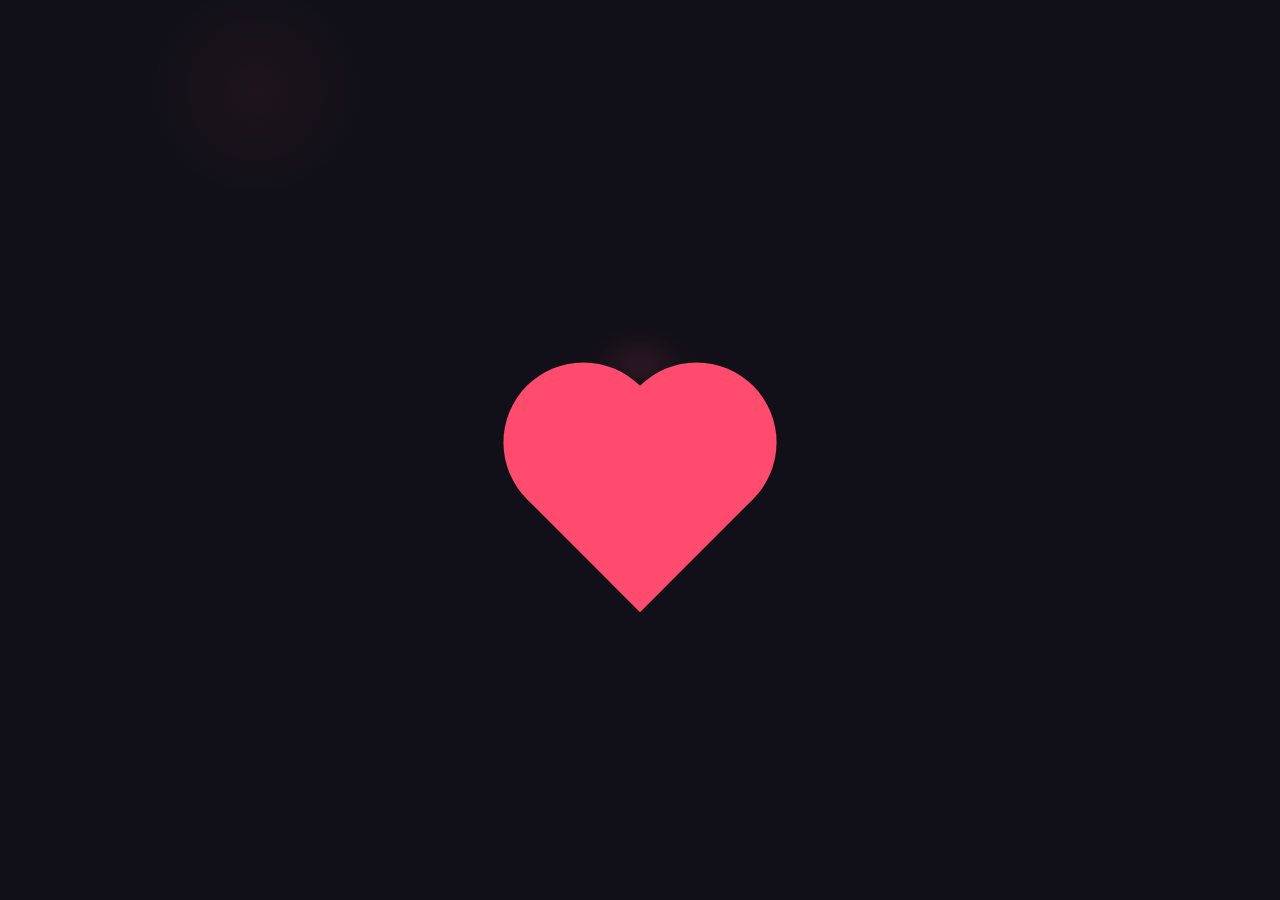
<file: frontend/templates/321.html>
<!doctype html>
<html lang="de">
<head>
  <meta charset="utf-8" />
  <meta name="viewport" content="width=device-width,initial-scale=1" />
  <title>💖</title>
  <style>
    :root{
      --heart-size: 160px; 
      --heart-color: #ff4b6e;
      --beat-scale: 1.18;        
      --beat-duration: 0.95s;    
      --bg: #111018;          
    }

    *{box-sizing: border-box}
    html,body{height:100%}
    body{
      margin:0;
      display:flex;
      align-items:center;
      justify-content:center;
      gap:24px;
      padding:32px;
      background: radial-gradient(circle at 20% 10%, rgba(255,75,110,0.06), transparent 8%), var(--bg);
      color:#fff;
      font-family:system-ui,-apple-system,Segoe UI,Roboto,"Helvetica Neue",Arial;
      -webkit-font-smoothing:antialiased;
      -moz-osx-font-smoothing:grayscale;
      flex-direction:column;
    }

    .stage{
      display:flex;
      align-items:center;
      justify-content:center;
      gap:18px;
      flex-direction:column;
    }

    /* Das Herz */
    .heart{
      --size: var(--heart-size);
      position: relative;
      width: var(--size);
      height: var(--size);
      transform: rotate(-45deg);
      animation: beat var(--beat-duration) infinite cubic-bezier(.2,.7,.25,1);
    }

    .heart::before,
    .heart::after{
      content: "";
      position: absolute;
      width: var(--size);
      height: var(--size);
      background: var(--heart-color);
      border-radius: 50%;
    }

    .heart::before{
      top: -50%;
      left: 0;
    }

    .heart::after{
      left: 50%;
      top: 0;
    }

    .heart{
      background: var(--heart-color);
    }

    @keyframes beat{
      0%   { transform: rotate(-45deg) scale(1); }
      10%  { transform: rotate(-45deg) scale(var(--beat-scale)); }
      22%  { transform: rotate(-45deg) scale(0.96); }
      40%  { transform: rotate(-45deg) scale(1); }
      100% { transform: rotate(-45deg) scale(1); }
    }

    .pulse-shadow{
      width: calc(var(--heart-size) * 0.9);
      height: calc(var(--heart-size) * 0.55);
      border-radius:50%;
      background: radial-gradient(ellipse at center, rgba(255,75,110,0.18), transparent 45%);
      filter: blur(12px);
      transform-origin:center;
      animation: shadowBeat var(--beat-duration) infinite cubic-bezier(.2,.7,.25,1);
    }

    @keyframes shadowBeat{
      0%   { transform: scale(1); opacity:0.45 }
      10%  { transform: scale(1.12); opacity:0.65 }
      22%  { transform: scale(0.98); opacity:0.35 }
      40%  { transform: scale(1); opacity:0.45 }
      100% { transform: scale(1); opacity:0.45 }
    }

    .controls{
      display:flex;
      gap:8px;
      align-items:center;
      justify-content:center;
      margin-top:6px;
    }

    button{
      background:transparent;
      border:1px solid rgba(255,255,255,0.12);
      color:inherit;
      padding:8px 12px;
      border-radius:10px;
      cursor:pointer;
      backdrop-filter: blur(6px);
      transition:transform .12s ease, background .12s ease;
    }
    button:hover{ transform: translateY(-3px); }

    .paused .heart,
    .paused .pulse-shadow{
      animation-play-state: paused !important;
    }

    @media (prefers-reduced-motion: reduce){
      .heart, .pulse-shadow{ animation: none !important }
    }

    @media (max-width:420px){
      :root{ --heart-size: 120px }
    }

  </style>
</head>
<body>
  <div class="stage" id="stage">
    <div style="display:flex;flex-direction:column;align-items:center;gap:10px;">
      <div class="pulse-shadow" aria-hidden="true"></div>
      <div class="heart" role="img" aria-label="Pochendes Herz"></div>
    </div>
  </div>

 </body>
</html>
</file>
